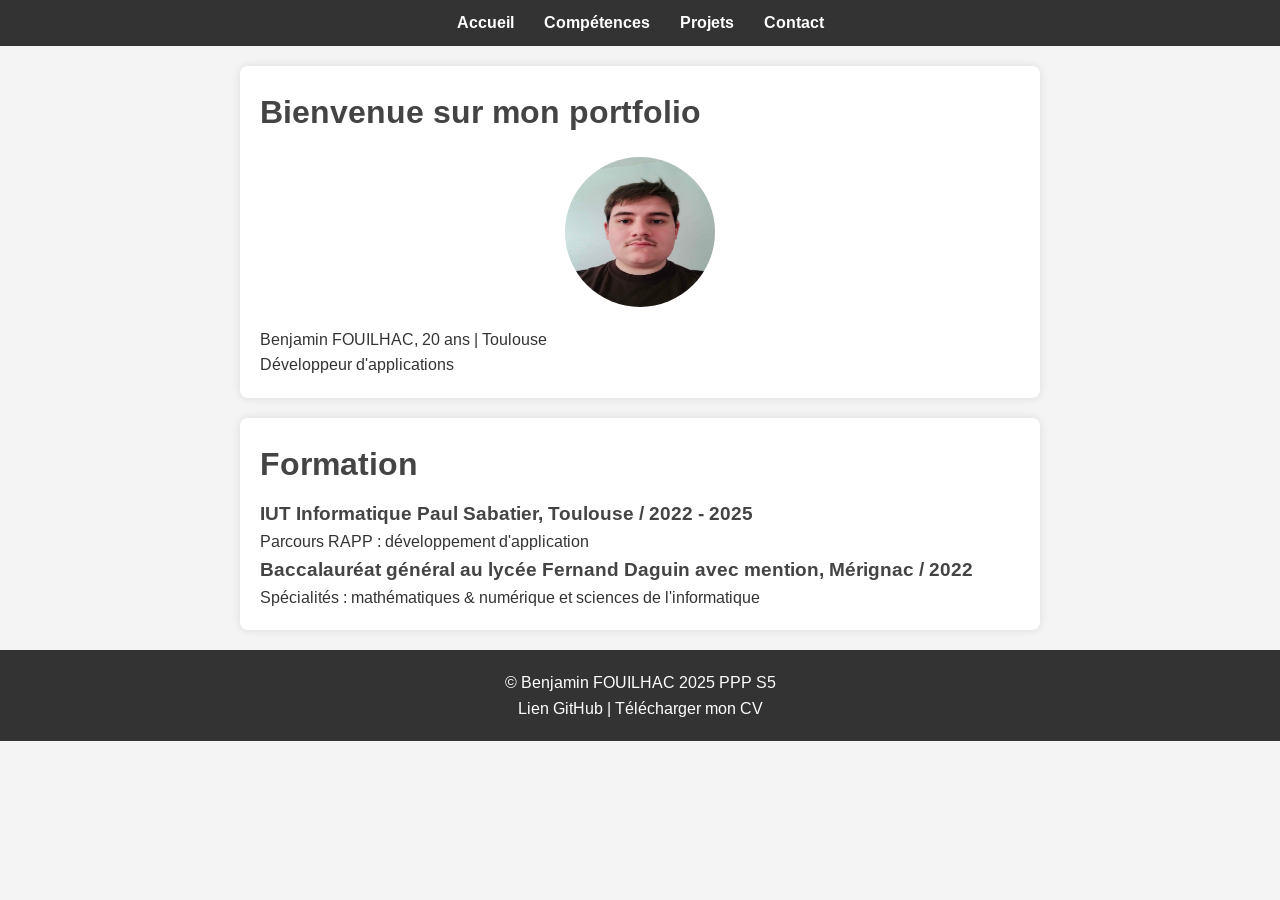
<file: index.html>
<!DOCTYPE html>
<html lang="fr">
<head>
    <meta charset="UTF-8">
    <meta name="viewport" content="width=device-width, initial-scale=1.0">
    <title>Portfolio - Accueil</title>
    <link rel="stylesheet" href="styles.css">
    <link href="https://fonts.googleapis.com/css2?family=Arimo:wght@400;700&display=swap" rel="stylesheet">
</head>
<body>
<!-- Menu -->
<nav>
    <ul>
        <li><a href="index.html">Accueil</a></li>
        <li><a href="competences.html">Compétences</a></li>
        <li><a href="projets.html">Projets</a></li>
        <li><a href="contact.html">Contact</a></li>
    </ul>
</nav>

<!-- Contenu de la page d'accueil -->
<header>
    <h1>Bienvenue sur mon portfolio</h1>
    <img src="images/photo-profil.jpg" alt="Ma photo de profil" class="profile-photo">
    <p>Benjamin FOUILHAC, 20 ans | Toulouse</p>
    <p>Développeur d'applications</p>
</header>

<!-- Section "Formation" -->
<section class="formation">
    <h2>Formation</h2>
    <h3>IUT Informatique Paul Sabatier, Toulouse / 2022 - 2025</h3>
    <p>Parcours RAPP : développement d'application</p>
    <h3>Baccalauréat général au lycée Fernand Daguin avec mention, Mérignac / 2022 </h3>
    <p>Spécialités : mathématiques & numérique et sciences de l'informatique</p>
</section>

<footer>
    <p>© Benjamin FOUILHAC 2025 PPP S5</p>
    <p><a href="https://github.com/benja330312" target="_blank">Lien GitHub</a> | <a href="CV_Benjamin_FOUILHAC.pdf" target="_blank">Télécharger mon CV</a></p>
</footer>
</body>
</html>
</file>
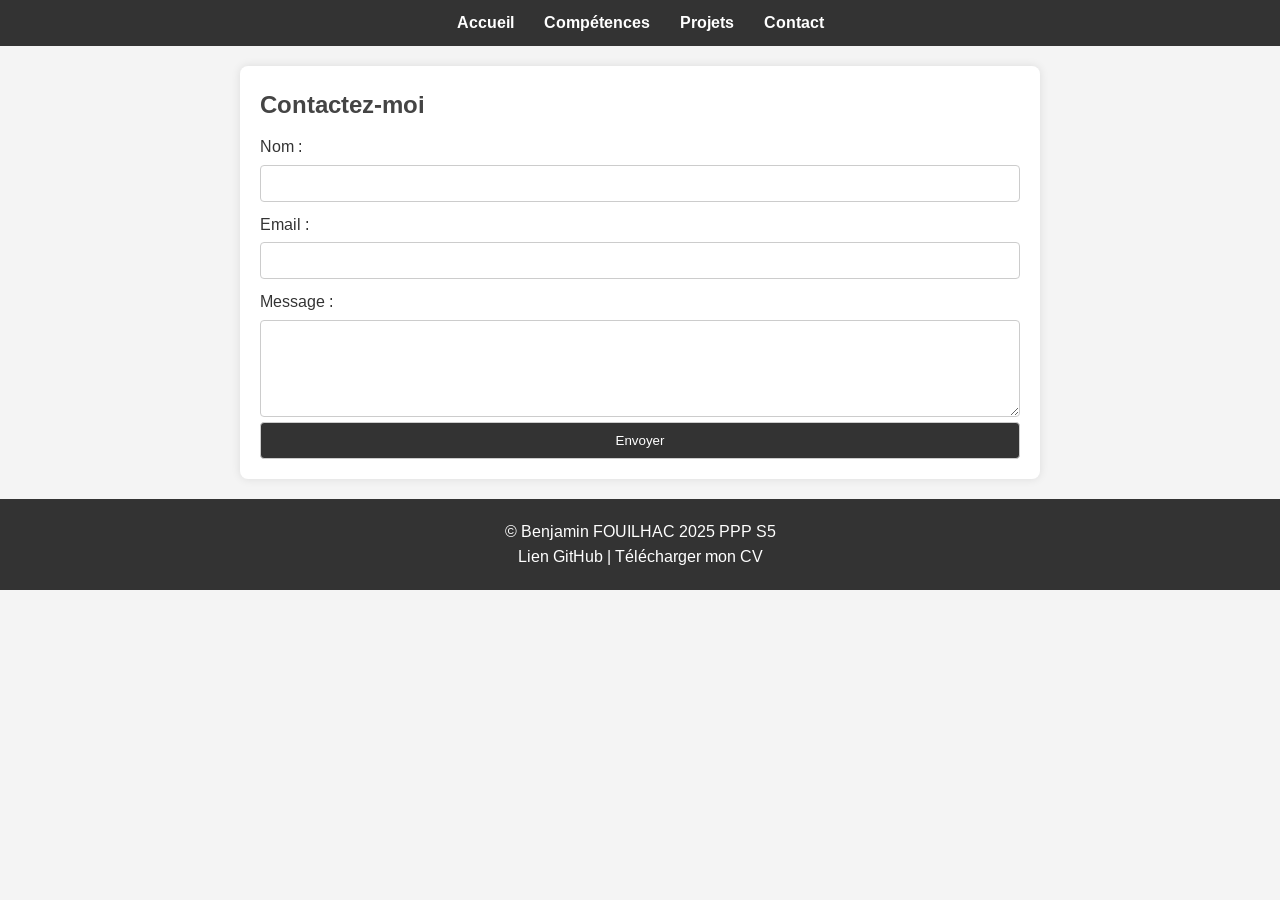
<file: contact.html>
<!DOCTYPE html>
<html lang="fr">
<head>
    <meta charset="UTF-8">
    <meta name="viewport" content="width=device-width, initial-scale=1.0">
    <title>Portfolio - Contact</title>
    <link rel="stylesheet" href="styles.css">
	<link href="https://fonts.googleapis.com/css2?family=Arimo:wght@400;700&display=swap" rel="stylesheet">
</head>
<body>
    <!-- Menu -->
    <nav>
        <ul>
            <li><a href="index.html">Accueil</a></li>
            <li><a href="competences.html">Compétences</a></li>
            <li><a href="projets.html">Projets</a></li>
            <li><a href="contact.html">Contact</a></li>
        </ul>
    </nav>

    <!-- Formulaire de contact -->
    <section>
        <h2>Contactez-moi</h2>
        <form action="#" method="post">
            <label for="nom">Nom :</label>
            <input type="text" id="nom" name="nom" required>

            <label for="email">Email :</label>
            <input type="email" id="email" name="email" required>

            <label for="message">Message :</label>
            <textarea id="message" name="message" rows="5" required></textarea>

            <button type="submit">Envoyer</button>
        </form>
    </section>

    <footer>
        <p>© Benjamin FOUILHAC 2025 PPP S5</p>
        <p><a href="https://github.com/benja330312" target="_blank">Lien GitHub</a> | <a href="CV_Benjamin_FOUILHAC.pdf" target="_blank">Télécharger mon CV</a></p>
    </footer>
</body>
</html>
</file>
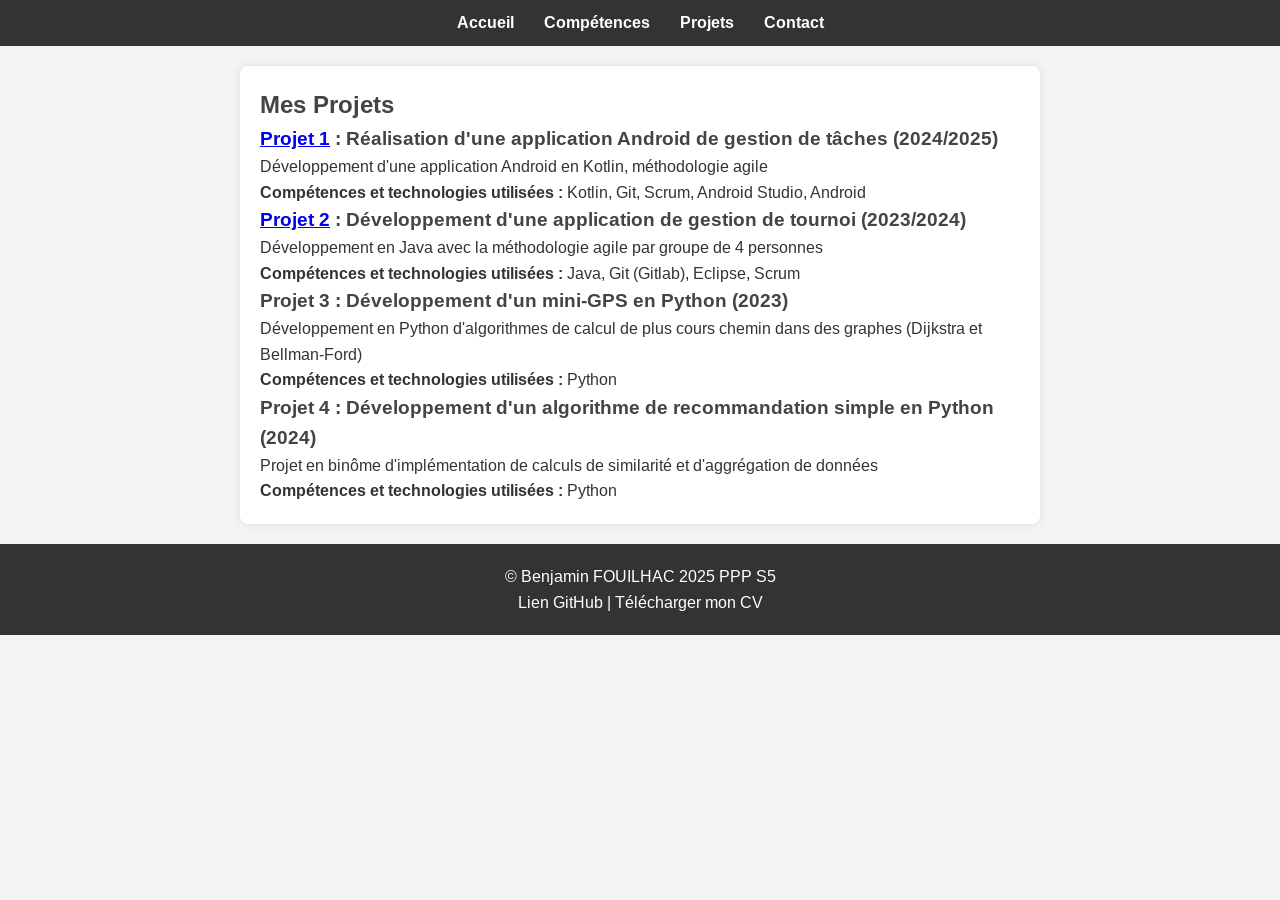
<file: projets.html>
<!DOCTYPE html>
<html lang="fr">
<head>
    <meta charset="UTF-8">
    <meta name="viewport" content="width=device-width, initial-scale=1.0">
    <title>Portfolio - Projets</title>
    <link rel="stylesheet" href="styles.css">
	<link href="https://fonts.googleapis.com/css2?family=Arimo:wght@400;700&display=swap" rel="stylesheet">
</head>
<body>
    <!-- Menu -->
    <nav>
        <ul>
            <li><a href="index.html">Accueil</a></li>
            <li><a href="competences.html">Compétences</a></li>
            <li><a href="projets.html">Projets</a></li>
            <li><a href="contact.html">Contact</a></li>
        </ul>
    </nav>
    <section>
        <h2>Mes Projets</h2>
        <div class="projet">
            <h3><a href="https://github.com/sofianghobrini/Vakna" target="_blank">Projet 1</a> : Réalisation d'une application Android de gestion de tâches (2024/2025)</h3>
            <p>Développement d'une application Android en Kotlin, méthodologie agile</p>
            <p><strong>Compétences et technologies utilisées : </strong>Kotlin, Git, Scrum, Android Studio, Android</p>
        </div>
        <div class="projet">
            <h3><a href="https://gitlab.info.iut-tlse3.fr/crr4715a/sae-s2" target="_blank">Projet 2</a> : Développement d'une application de gestion de tournoi (2023/2024)</h3>
            <p>Développement en Java avec la méthodologie agile par groupe de 4 personnes</p>
            <p><strong>Compétences et technologies utilisées : </strong>Java, Git (Gitlab), Eclipse, Scrum</p>
        </div>
        <div class="projet">
            <h3>Projet 3 : Développement d'un mini-GPS en Python (2023)</h3>
            <p>Développement en Python d'algorithmes de calcul de plus cours chemin dans des graphes (Dijkstra et Bellman-Ford)</p>
            <p><strong>Compétences et technologies utilisées : </strong>Python</p>
        </div>
        <div class="projet">
            <h3>Projet 4 : Développement d'un algorithme de recommandation simple en Python (2024)</h3>
            <p>Projet en binôme d'implémentation de calculs de similarité et d'aggrégation de données</p>
            <p><strong>Compétences et technologies utilisées : </strong>Python</p>
        </div>
    </section>

    <footer>
        <p>© Benjamin FOUILHAC 2025 PPP S5</p>
        <p><a href="https://github.com/benja330312" target="_blank">Lien GitHub</a> | <a href="CV_Benjamin_FOUILHAC.pdf" target="_blank">Télécharger mon CV</a></p>
    </footer>
</body>
</html>
</file>
<file: styles.css>
/* Importer la police Arimo */
@import url('https://fonts.googleapis.com/css2?family=Arimo:wght@400;700&display=swap');

/* Reset des styles par défaut */
* {
    margin: 0;
    padding: 0;
    box-sizing: border-box;
}

/* Appliquer Arimo à tout le site */
body {
    font-family: 'Arimo', sans-serif;
    line-height: 1.6;
    color: #333;
    background-color: #f4f4f4;
}

h1, h2, h3 {
    font-family: 'Arimo', sans-serif;
    font-weight: 700; /* Gras pour les titres */
    color: #444;
}

/* Menu */
nav {
    background-color: #333;
    padding: 10px;
    position: sticky;
    top: 0;
}

nav ul {
    list-style: none;
    display: flex;
    justify-content: center;
}

nav ul li {
    margin: 0 15px;
}

nav ul li a {
    color: #fff;
    text-decoration: none;
    font-weight: bold;
}

nav ul li a:hover {
    color: #ddd;
}

/* Contenu */
header, section {
    padding: 20px;
    margin: 20px auto;
    max-width: 800px;
    background-color: #fff;
    border-radius: 8px;
    box-shadow: 0 0 10px rgba(0, 0, 0, 0.1);
}

.profile-photo {
    display: block;
    margin: 20px auto;
    border-radius: 50%;
    width: 150px;
    height: 150px;
}

.projet img {
    max-width: 100%;
    border-radius: 8px;
    margin-top: 10px;
}

/* Formulaire */
form {
    display: flex;
    flex-direction: column;
}

form label {
    margin-top: 10px;
}

form input, form textarea, form button {
    padding: 10px;
    margin-top: 5px;
    border: 1px solid #ccc;
    border-radius: 4px;
}

form button {
    background-color: #333;
    color: #fff;
    cursor: pointer;
}

form button:hover {
    background-color: #444;
}

/* Footer */
footer {
    text-align: center;
    padding: 20px;
    background-color: #333;
    color: #fff;
    margin-top: 20px;
}

footer a {
    color: #fff;
    text-decoration: none;
}

footer a:hover {
    color: #ddd;
}

/* Styles pour les langages */
.langages {
    display: flex;
    flex-wrap: wrap;
    gap: 10px;
    margin: 20px 0;
    justify-content: center;
}

.langage {
    text-align: center;
    flex: 0 0 auto;
    width: 80px;
}

.langage i {
    font-size: 2rem;
    margin-bottom: 5px;
}

.langage p {
    font-size: 0.9rem;
    color: #444;
    margin: 0;
}

.formation {
    padding: 20px;
    max-width: 800px;
    margin: 20px auto;
    text-align: justify;
}

.formation h2 {
    font-size: 2rem;
    color: #444;
    margin-bottom: 10px;
}

.formation p {
    font-size: 1rem;
    line-height: 1.6;
    color: #333;
}
</file>
